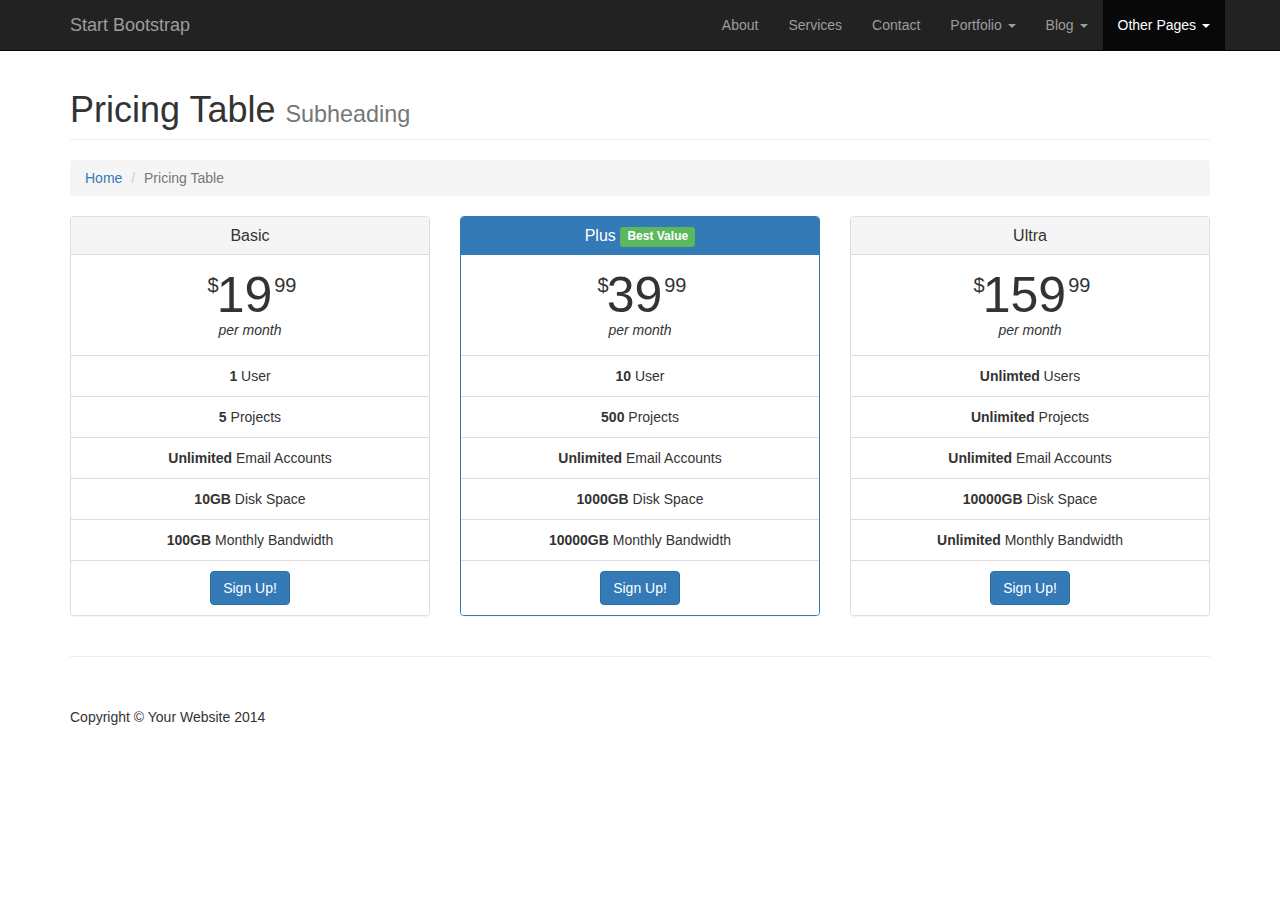
<file: pricing.html>
<!DOCTYPE html>
<html lang="en">

<head>

    <meta charset="utf-8">
    <meta http-equiv="X-UA-Compatible" content="IE=edge">
    <meta name="viewport" content="width=device-width, initial-scale=1">
    <meta name="description" content="">
    <meta name="author" content="">

    <title>Modern Business - Start Bootstrap Template</title>

    <!-- Bootstrap Core CSS -->
    <link href="css/bootstrap.min.css" rel="stylesheet">

    <!-- Custom CSS -->
    <link href="css/modern-business.css" rel="stylesheet">

    <!-- Custom Fonts -->
    <link href="font-awesome/css/font-awesome.min.css" rel="stylesheet" type="text/css">

    <!-- HTML5 Shim and Respond.js IE8 support of HTML5 elements and media queries -->
    <!-- WARNING: Respond.js doesn't work if you view the page via file:// -->
    <!--[if lt IE 9]>
        <script src="https://oss.maxcdn.com/libs/html5shiv/3.7.0/html5shiv.js"></script>
        <script src="https://oss.maxcdn.com/libs/respond.js/1.4.2/respond.min.js"></script>
    <![endif]-->

</head>

<body>

    <!-- Navigation -->
    <nav class="navbar navbar-inverse navbar-fixed-top" role="navigation">
        <div class="container">
            <!-- Brand and toggle get grouped for better mobile display -->
            <div class="navbar-header">
                <button type="button" class="navbar-toggle" data-toggle="collapse" data-target="#bs-example-navbar-collapse-1">
                    <span class="sr-only">Toggle navigation</span>
                    <span class="icon-bar"></span>
                    <span class="icon-bar"></span>
                    <span class="icon-bar"></span>
                </button>
                <a class="navbar-brand" href="index.html">Start Bootstrap</a>
            </div>
            <!-- Collect the nav links, forms, and other content for toggling -->
            <div class="collapse navbar-collapse" id="bs-example-navbar-collapse-1">
                <ul class="nav navbar-nav navbar-right">
                    <li>
                        <a href="about.html">About</a>
                    </li>
                    <li>
                        <a href="services.html">Services</a>
                    </li>
                    <li>
                        <a href="contact.html">Contact</a>
                    </li>
                    <li class="dropdown">
                        <a href="#" class="dropdown-toggle" data-toggle="dropdown">Portfolio <b class="caret"></b></a>
                        <ul class="dropdown-menu">
                            <li>
                                <a href="portfolio-1-col.html">1 Column Portfolio</a>
                            </li>
                            <li>
                                <a href="portfolio-2-col.html">2 Column Portfolio</a>
                            </li>
                            <li>
                                <a href="portfolio-3-col.html">3 Column Portfolio</a>
                            </li>
                            <li>
                                <a href="portfolio-4-col.html">4 Column Portfolio</a>
                            </li>
                            <li>
                                <a href="portfolio-item.html">Single Portfolio Item</a>
                            </li>
                        </ul>
                    </li>
                    <li class="dropdown">
                        <a href="#" class="dropdown-toggle" data-toggle="dropdown">Blog <b class="caret"></b></a>
                        <ul class="dropdown-menu">
                            <li>
                                <a href="blog-home-1.html">Blog Home 1</a>
                            </li>
                            <li>
                                <a href="blog-home-2.html">Blog Home 2</a>
                            </li>
                            <li>
                                <a href="blog-post.html">Blog Post</a>
                            </li>
                        </ul>
                    </li>
                    <li class="dropdown active">
                        <a href="#" class="dropdown-toggle" data-toggle="dropdown">Other Pages <b class="caret"></b></a>
                        <ul class="dropdown-menu">
                            <li>
                                <a href="full-width.html">Full Width Page</a>
                            </li>
                            <li>
                                <a href="sidebar.html">Sidebar Page</a>
                            </li>
                            <li>
                                <a href="faq.html">FAQ</a>
                            </li>
                            <li>
                                <a href="404.html">404</a>
                            </li>
                            <li class="active">
                                <a href="pricing.html">Pricing Table</a>
                            </li>
                        </ul>
                    </li>
                </ul>
            </div>
            <!-- /.navbar-collapse -->
        </div>
        <!-- /.container -->
    </nav>

    <!-- Page Content -->
    <div class="container">

        <!-- Page Heading/Breadcrumbs -->
        <div class="row">
            <div class="col-lg-12">
                <h1 class="page-header">Pricing Table
                    <small>Subheading</small>
                </h1>
                <ol class="breadcrumb">
                    <li><a href="index.html">Home</a>
                    </li>
                    <li class="active">Pricing Table</li>
                </ol>
            </div>
        </div>
        <!-- /.row -->

        <!-- Content Row -->
        <div class="row">
            <div class="col-md-4">
                <div class="panel panel-default text-center">
                    <div class="panel-heading">
                        <h3 class="panel-title">Basic</h3>
                    </div>
                    <div class="panel-body">
                        <span class="price"><sup>$</sup>19<sup>99</sup></span>
                        <span class="period">per month</span>
                    </div>
                    <ul class="list-group">
                        <li class="list-group-item"><strong>1</strong> User</li>
                        <li class="list-group-item"><strong>5</strong> Projects</li>
                        <li class="list-group-item"><strong>Unlimited</strong> Email Accounts</li>
                        <li class="list-group-item"><strong>10GB</strong> Disk Space</li>
                        <li class="list-group-item"><strong>100GB</strong> Monthly Bandwidth</li>
                        <li class="list-group-item"><a href="#" class="btn btn-primary">Sign Up!</a>
                        </li>
                    </ul>
                </div>
            </div>
            <div class="col-md-4">
                <div class="panel panel-primary text-center">
                    <div class="panel-heading">
                        <h3 class="panel-title">Plus <span class="label label-success">Best Value</span></h3>
                    </div>
                    <div class="panel-body">
                        <span class="price"><sup>$</sup>39<sup>99</sup></span>
                        <span class="period">per month</span>
                    </div>
                    <ul class="list-group">
                        <li class="list-group-item"><strong>10</strong> User</li>
                        <li class="list-group-item"><strong>500</strong> Projects</li>
                        <li class="list-group-item"><strong>Unlimited</strong> Email Accounts</li>
                        <li class="list-group-item"><strong>1000GB</strong> Disk Space</li>
                        <li class="list-group-item"><strong>10000GB</strong> Monthly Bandwidth</li>
                        <li class="list-group-item"><a href="#" class="btn btn-primary">Sign Up!</a>
                        </li>
                    </ul>
                </div>
            </div>
            <div class="col-md-4">
                <div class="panel panel-default text-center">
                    <div class="panel-heading">
                        <h3 class="panel-title">Ultra</h3>
                    </div>
                    <div class="panel-body">
                        <span class="price"><sup>$</sup>159<sup>99</sup></span>
                        <span class="period">per month</span>
                    </div>
                    <ul class="list-group">
                        <li class="list-group-item"><strong>Unlimted</strong> Users</li>
                        <li class="list-group-item"><strong>Unlimited</strong> Projects</li>
                        <li class="list-group-item"><strong>Unlimited</strong> Email Accounts</li>
                        <li class="list-group-item"><strong>10000GB</strong> Disk Space</li>
                        <li class="list-group-item"><strong>Unlimited</strong> Monthly Bandwidth</li>
                        <li class="list-group-item"><a href="#" class="btn btn-primary">Sign Up!</a>
                        </li>
                    </ul>
                </div>
            </div>
        </div>
        <!-- /.row -->

        <hr>

        <!-- Footer -->
        <footer>
            <div class="row">
                <div class="col-lg-12">
                    <p>Copyright &copy; Your Website 2014</p>
                </div>
            </div>
        </footer>

    </div>
    <!-- /.container -->

    <!-- jQuery -->
    <script src="js/jquery.js"></script>

    <!-- Bootstrap Core JavaScript -->
    <script src="js/bootstrap.min.js"></script>

</body>

</html>
</file>
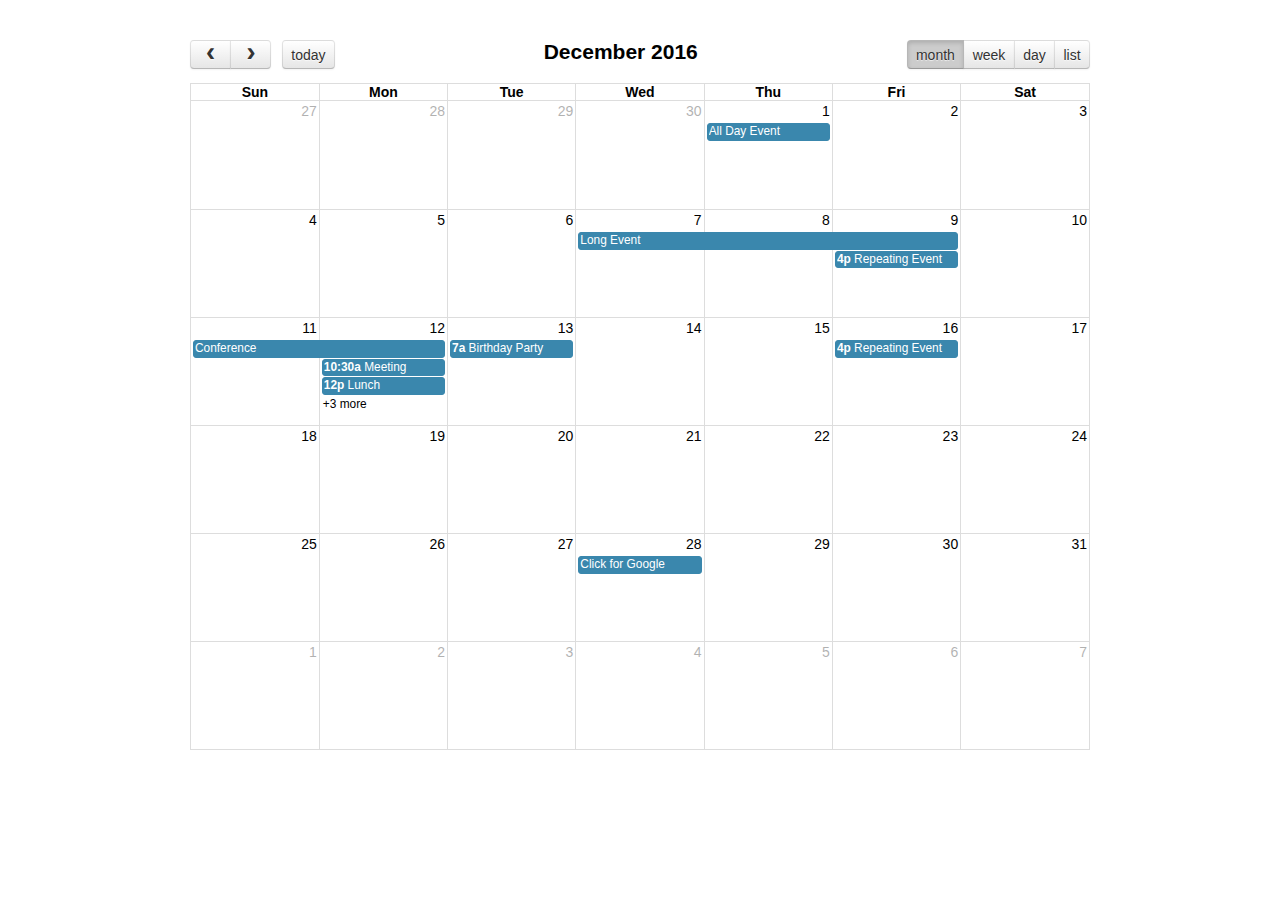
<file: calendar/demos/agenda-views.html>
<!DOCTYPE html>
<html>
<head>
<meta charset='utf-8' />
<link href='../fullcalendar.min.css' rel='stylesheet' />
<link href='../fullcalendar.print.min.css' rel='stylesheet' media='print' />
<script src='../lib/moment.min.js'></script>
<script src='../lib/jquery.min.js'></script>
<script src='../fullcalendar.min.js'></script>
<script>

	$(document).ready(function() {
		
		$('#calendar').fullCalendar({
			header: {
				left: 'prev,next today',
				center: 'title',
				right: 'month,agendaWeek,agendaDay,listWeek'
			},
			defaultDate: '2016-12-12',
			navLinks: true, // can click day/week names to navigate views
			editable: true,
			eventLimit: true, // allow "more" link when too many events
			events: [
				{
					title: 'All Day Event',
					start: '2016-12-01'
				},
				{
					title: 'Long Event',
					start: '2016-12-07',
					end: '2016-12-10'
				},
				{
					id: 999,
					title: 'Repeating Event',
					start: '2016-12-09T16:00:00'
				},
				{
					id: 999,
					title: 'Repeating Event',
					start: '2016-12-16T16:00:00'
				},
				{
					title: 'Conference',
					start: '2016-12-11',
					end: '2016-12-13'
				},
				{
					title: 'Meeting',
					start: '2016-12-12T10:30:00',
					end: '2016-12-12T12:30:00'
				},
				{
					title: 'Lunch',
					start: '2016-12-12T12:00:00'
				},
				{
					title: 'Meeting',
					start: '2016-12-12T14:30:00'
				},
				{
					title: 'Happy Hour',
					start: '2016-12-12T17:30:00'
				},
				{
					title: 'Dinner',
					start: '2016-12-12T20:00:00'
				},
				{
					title: 'Birthday Party',
					start: '2016-12-13T07:00:00'
				},
				{
					title: 'Click for Google',
					url: 'http://google.com/',
					start: '2016-12-28'
				}
			]
		});
		
	});

</script>
<style>

	body {
		margin: 40px 10px;
		padding: 0;
		font-family: "Lucida Grande",Helvetica,Arial,Verdana,sans-serif;
		font-size: 14px;
	}

	#calendar {
		max-width: 900px;
		margin: 0 auto;
	}

</style>
</head>
<body>

	<div id='calendar'></div>

</body>
</html>
</file>
<file: css/modern-business.css>
/*!
 * Start Bootstrap - Modern Business (http://startbootstrap.com/)
 * Copyright 2013-2016 Start Bootstrap
 * Licensed under MIT (https://github.com/BlackrockDigital/startbootstrap/blob/gh-pages/LICENSE)
 */

/* Global Styles */

html,
body {
    height: 100%;
}

body {
    padding-top: 50px; /* Required padding for .navbar-fixed-top. Remove if using .navbar-static-top. Change if height of navigation changes. */
}

.img-portfolio {
    margin-bottom: 30px;
}

.img-hover:hover {
    opacity: 0.8;
}

/* Home Page Carousel */

header.carousel {
    height: 50%;
}

header.carousel .item,
header.carousel .item.active,
header.carousel .carousel-inner {
    height: 100%;
}

header.carousel .fill {
    width: 100%;
    height: 100%;
    background-position: center;
    background-size: cover;
}

/* Bootstrap Navbar Color Overide */

.navbar-default {
  background-color: #0b2e4f;
  border-color: #031c34;
}
.navbar-default .navbar-brand {
  color: #ffffff;
}
.navbar-default .navbar-brand:hover,
.navbar-default .navbar-brand:focus {
  color: #6fcdf1;
}
.navbar-default .navbar-text {
  color: #ffffff;
}
.navbar-default .navbar-nav > li > a {
  color: #ffffff;
}
.navbar-default .navbar-nav > li > a:hover,
.navbar-default .navbar-nav > li > a:focus {
  color: #6fcdf1;
}
.navbar-default .navbar-nav > .active > a,
.navbar-default .navbar-nav > .active > a:hover,
.navbar-default .navbar-nav > .active > a:focus {
  color: #6fcdf1;
  background-color: #031c34;
}
.navbar-default .navbar-nav > .open > a,
.navbar-default .navbar-nav > .open > a:hover,
.navbar-default .navbar-nav > .open > a:focus {
  color: #6fcdf1;
  background-color: #031c34;
}
.navbar-default .navbar-toggle {
  border-color: #031c34;
}
.navbar-default .navbar-toggle:hover,
.navbar-default .navbar-toggle:focus {
  background-color: #031c34;
}
.navbar-default .navbar-toggle .icon-bar {
  background-color: #ffffff;
}
.navbar-default .navbar-collapse,
.navbar-default .navbar-form {
  border-color: #ffffff;
}
.navbar-default .navbar-link {
  color: #ffffff;
}
.navbar-default .navbar-link:hover {
  color: #6fcdf1;
}

@media (max-width: 767px) {
  .navbar-default .navbar-nav .open .dropdown-menu > li > a {
    color: #ffffff;
  }
  .navbar-default .navbar-nav .open .dropdown-menu > li > a:hover,
  .navbar-default .navbar-nav .open .dropdown-menu > li > a:focus {
    color: #6fcdf1;
  }
  .navbar-default .navbar-nav .open .dropdown-menu > .active > a,
  .navbar-default .navbar-nav .open .dropdown-menu > .active > a:hover,
  .navbar-default .navbar-nav .open .dropdown-menu > .active > a:focus {
    color: #6fcdf1;
    background-color: #031c34;
  }
}

/* Home Page Event Pictures */

.portfolioContainer{
    width: 300px;
    height: 150px;
}

.eventPics {
    max-height: 100%;
    max-width: 100%;
}

/* 404 Page Styles */

.error-404 {
    font-size: 100px;
}

/* Pricing Page Styles */

.price {
    display: block;
    font-size: 50px;
    line-height: 50px;
}

.price sup {
    top: -20px;
    left: 2px;
    font-size: 20px;
}

.period {
    display: block;
    font-style: italic;
}

/* Footer Styles */

footer {
    margin: 50px 0;
}

/* Responsive Styles */

@media(max-width:991px) {
    .customer-img,
    .img-related {
        margin-bottom: 30px;
    }
}

@media(max-width:767px) {
    .img-portfolio {
        margin-bottom: 15px;
    }

    header.carousel .carousel {
        height: 70%;
    }
}
</file>
